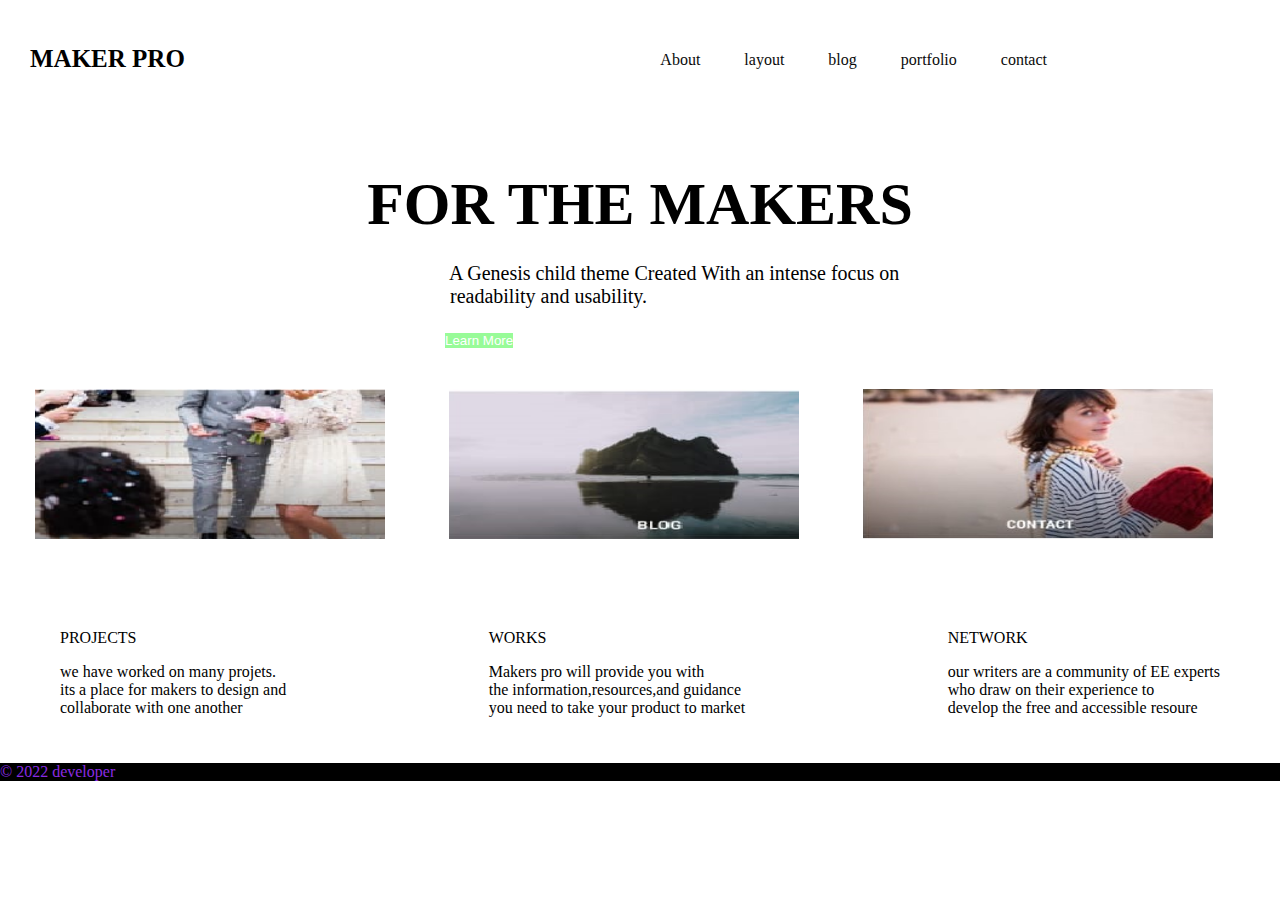
<file: index.html>
<!DOCTYPE html>
<html lang="en">
<head>
    <meta charset="UTF-8">
    <meta http-equiv="X-UA-Compatible" content="IE=edge">
    <meta name="viewport" content="width=device-width, initial-scale=1.0">
    <title>TASK2-MAKER PRO</title>
    <link rel="stylesheet" href="style.css">
</head>
<body>
      <header class="logo">
          <h1>MAKER PRO</h1>
           <nav class="navbar">
               <a href="#">About</a>
               <a href="#">layout</a>
               <a href="#">blog</a>
               <a href="#">portfolio</a>
               <a href="#">contact</a>
           </nav>
       </header>
       <main>
            <div class="MAKERS">
                <h2>FOR THE MAKERS </h2>
            </div>
            <div class="content" >
                <pre> 
                    A Genesis child theme Created With an intense focus on
                    readability and usability.
                </pre>
                <button class="btn">Learn More</button>
            </div>
       </main>
       <div class="image">
           <img class="pic1" src="pic1.png" width="350px" height="150px">
           <img class="pic2" src="pic2.png" width="350px" height="150px">
           <img class="pic3" src="pic3.png" width="350px" height="150px">
       </div> 
       <main>
        <div class="middle">
            <div class="first">
                <i class="second"></i>
                 <p class="third">PROJECTS</p>
                 <p class="four">we have worked on many projets.<br>its a place for makers to design and <br>collaborate with one another  </p>
            </div>
            <div class="first">
                <i class="second"></i>
                 <p class="third">WORKS</p>
                 <p class="four">Makers pro will provide you with <br>the information,resources,and guidance<br> you need to take your product to market </p>
            </div>
            <div class="first">
                <i class="second"></i>
                 <p class="third">NETWORK</p>
                 <p class="four">our writers are a community of EE experts<br> who draw on their experience to<br> develop the free and accessible resoure</p>
            </div>
        </div>
       </main>
       <footer class="footer">
        <div class="copy"> &copy; 2022 developer</div>

       </footer>
</body>
</html>
</file>
<file: style.css>
body{
    margin: 0%;
    box-sizing: border-box;
}
.logo{
    display: flex;
    justify-content: space-between;
    align-items: center;
    padding: 30px 30px;
}
.logo h1{font-size: 25px;
    font-family:Cambria, Cochin, Georgia, Times, 'Times New Roman', serif;
    margin-top: 15px;
    background-color: white;
    color: black;
    text-align: left;
}
.navbar{
    margin-right: 15%;
}
.navbar a{
    text-decoration: none;
    background-color: white;
    color: rgb(10, 10, 10);
    padding: 40px 20px;
}
 .content{
    justify-content: center;
    display: flex;
    width: 100%;
    height:60%;
    display: block;
    align-items: center;
}
.MAKERS h2{
    font-size:60px ;
    font-family: Cambria, Cochin, Georgia, Times, 'Times New Roman', serif;
    color: black;
    background-color: white;
    font-weight: bold;
    text-align:center;
    margin-bottom: 0%;
}
.content pre{
    font-size: 20px;
    font-family: Cambria, Cochin, Georgia, Times, 'Times New Roman', serif;
    color: black;
    background-color: white;
    text-align:left;
    margin-left:350px;
    border: none;
    margin-bottom: 0%;
    margin-top: 0%;
}
.btn{
    padding: 10px 15px;
    background-color: palegreen ;
    border: none;
    color: white;
    margin-left: 445px;
    text-align: center;
    text-decoration: none;
    display: inline-block;
    padding: 0%;
}
.image{
    display: inline-block;
    margin: 5px 5px;
    justify-content: space-around;
    align-items: center;
}
.pic2{
    margin: 35px 30px;
}
.pic1{
    margin: 35px 30px;
}
.pic3{
    margin: 35px 30px;
}
.middle{
    display:flex;
    justify-content: space-between;
    align-items: center;
    padding: 30px 60px;
}

.middl.first{
    align-items: center;
    justify-content: space-between;
    flex-direction: column;
    padding:0 30px ;
}
.copy{
    color: blueviolet;
    background-color: black;
    display: block;
}
</file>
